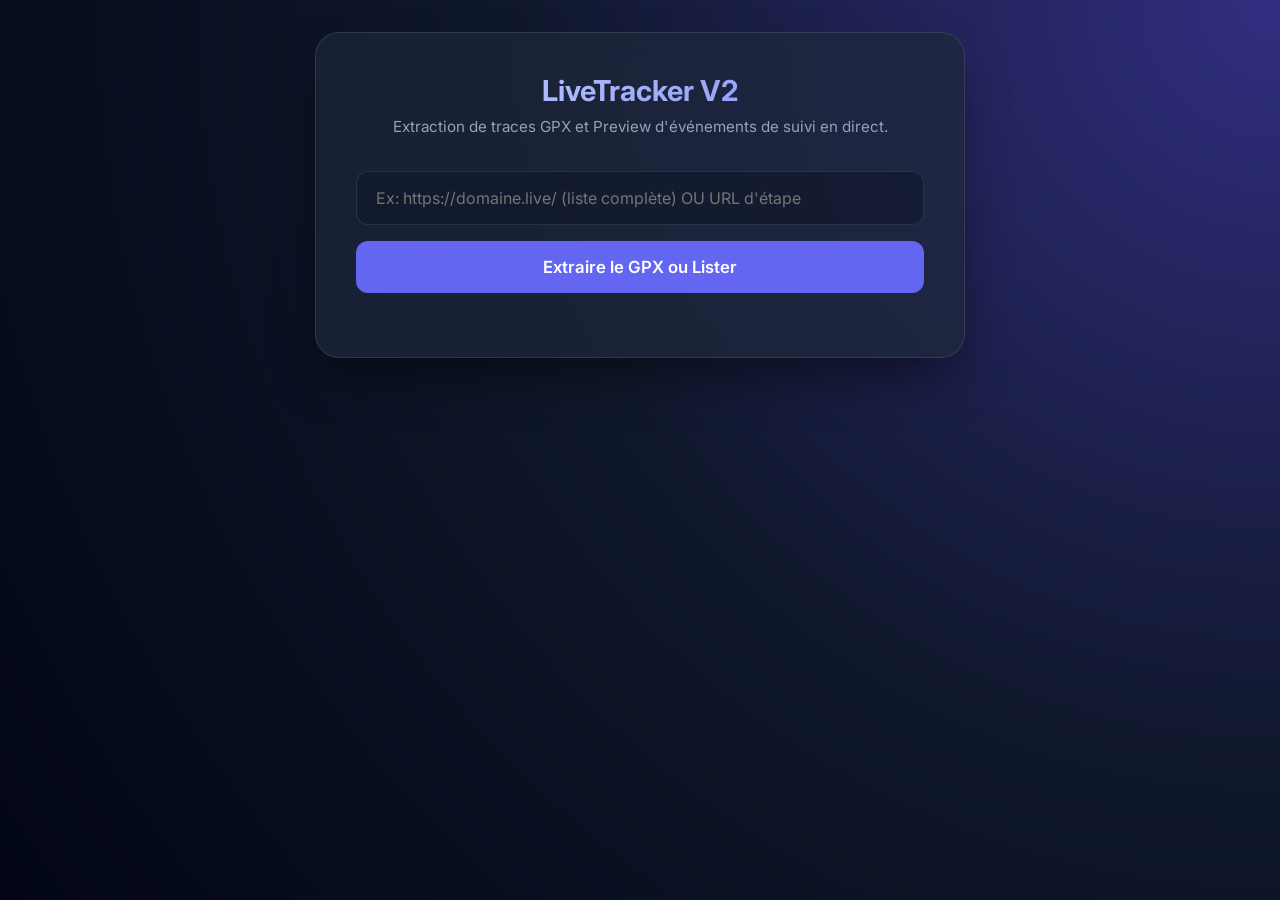
<file: index.html>
<!DOCTYPE html>
<html lang="fr">
<head>
    <meta charset="UTF-8">
    <meta name="viewport" content="width=device-width, initial-scale=1.0">
    <title>LiveTracker V2</title>
    
    <!-- PWA & Mobile Optimization -->
    <link rel="manifest" href="manifest.json">
    <meta name="theme-color" content="#6366f1">
    <meta name="apple-mobile-web-app-capable" content="yes">
    <meta name="apple-mobile-web-app-status-bar-style" content="black-translucent">
    <link rel="apple-touch-icon" href="icon.png">
    <link rel="icon" type="image/png" href="icon.png">
    
    <link href="https://fonts.googleapis.com/css2?family=Inter:wght@400;500;600;700&display=swap" rel="stylesheet">
    <style>
        :root {
            --primary: #6366f1;
            --primary-hover: #4f46e5;
            --bg: #0f172a;
            --bg-glass: rgba(30, 41, 59, 0.7);
            --text: #f8fafc;
            --text-muted: #94a3b8;
            --border: rgba(255, 255, 255, 0.1);
            
            --status-live: #f97316; /* Orange */
            --status-soon: #22c55e; /* Green */
            --status-replay: #3b82f6; /* Blue */
        }

        * {
            box-sizing: border-box;
            margin: 0;
            padding: 0;
            font-family: 'Inter', sans-serif;
        }

        body {
            background-color: var(--bg);
            color: var(--text);
            min-height: 100vh;
            display: flex;
            flex-direction: column;
            align-items: center;
            justify-content: flex-start;
            padding: 2rem 1rem;
            background: radial-gradient(circle at top right, #312e81 0%, #0f172a 50%, #020617 100%);
            background-attachment: fixed;
        }

        .container {
            width: 100%;
            max-width: 650px;
            background: var(--bg-glass);
            backdrop-filter: blur(16px);
            -webkit-backdrop-filter: blur(16px);
            border: 1px solid var(--border);
            padding: 2.5rem;
            border-radius: 1.5rem;
            box-shadow: 0 25px 50px -12px rgba(0, 0, 0, 0.5);
            animation: fadeIn 0.6s ease-out;
            margin-bottom: 2rem;
        }

        @keyframes fadeIn {
            from { opacity: 0; transform: translateY(20px); }
            to { opacity: 1; transform: translateY(0); }
        }

        h1 {
            font-size: 1.8rem;
            font-weight: 700;
            margin-bottom: 0.5rem;
            background: linear-gradient(135deg, #c7d2fe 0%, #818cf8 100%);
            -webkit-background-clip: text;
            background-clip: text;
            -webkit-text-fill-color: transparent;
            text-align: center;
        }

        p.subtitle {
            color: var(--text-muted);
            text-align: center;
            margin-bottom: 2rem;
            font-size: 0.95rem;
            line-height: 1.5;
        }

        .input-group {
            display: flex;
            flex-direction: column;
            gap: 1rem;
            margin-bottom: 1.5rem;
        }

        input {
            width: 100%;
            padding: 1rem 1.2rem;
            background: rgba(15, 23, 42, 0.6);
            border: 1px solid var(--border);
            border-radius: 0.75rem;
            color: white;
            font-size: 1rem;
            transition: all 0.3s ease;
        }

        input:focus {
            outline: none;
            border-color: var(--primary);
            box-shadow: 0 0 0 3px rgba(99, 102, 241, 0.2);
        }

        button.main-btn {
            width: 100%;
            padding: 1rem;
            background: var(--primary);
            color: white;
            border: none;
            border-radius: 0.75rem;
            font-size: 1.05rem;
            font-weight: 600;
            cursor: pointer;
            transition: all 0.3s ease;
        }

        button.main-btn:hover {
            background: var(--primary-hover);
            transform: translateY(-2px);
            box-shadow: 0 10px 15px -3px rgba(99, 102, 241, 0.3);
        }
        
        button:disabled {
            background: var(--text-muted);
            cursor: not-allowed;
            transform: none;
        }

        .logs {
            margin-top: 1.5rem;
            background: rgba(0, 0, 0, 0.3);
            border-radius: 0.75rem;
            padding: 1rem;
            max-height: 200px;
            overflow-y: auto;
            font-family: monospace;
            font-size: 0.85rem;
            color: #a7f3d0;
            display: none;
            border: 1px solid rgba(255, 255, 255, 0.05);
        }
        
        .logs.error { color: #fca5a5; }

        .download-zone {
            margin-top: 1.5rem;
            display: flex;
            flex-direction: column;
            gap: 0.75rem;
        }

        .dl-btn {
            background: #10b981;
            text-decoration: none;
            color: white;
            padding: 1rem;
            border-radius: 0.75rem;
            text-align: center;
            font-weight: 600;
            display: block;
            transition: all 0.3s ease;
            box-shadow: 0 4px 6px -1px rgba(16, 185, 129, 0.2);
        }

        .dl-btn:hover {
            background: #059669;
            transform: scale(1.02);
        }
        
        /* Category Sections */
        .category-section {
            margin-top: 2rem;
            width: 100%;
        }

        .category-header {
            font-size: 0.9rem;
            font-weight: 700;
            text-transform: uppercase;
            letter-spacing: 0.1em;
            color: var(--text-muted);
            margin-bottom: 1rem;
            padding-left: 0.5rem;
            border-left: 3px solid var(--border);
        }

        .category-header.replay { border-color: var(--status-replay); color: #93c5fd; }
        .category-header.live { border-color: var(--status-live); color: #fdba74; }
        .category-header.soon { border-color: var(--status-soon); color: #86efac; }

        .events-grid {
            display: grid;
            grid-template-columns: 1fr;
            gap: 1rem;
        }

        .event-card {
            background: rgba(255, 255, 255, 0.03);
            border: 1px solid var(--border);
            padding: 1.25rem;
            border-radius: 1rem;
            display: flex;
            flex-direction: column;
            gap: 1rem;
            transition: all 0.3s ease;
        }

        .event-card:hover {
            background: rgba(255, 255, 255, 0.07);
            border-color: rgba(255, 255, 255, 0.2);
            transform: translateY(-2px);
        }

        .event-top {
            display: flex;
            justify-content: space-between;
            align-items: flex-start;
        }

        .event-info {
            display: flex;
            flex-direction: column;
            gap: 0.25rem;
            flex: 1;
        }

        .event-name {
            font-weight: 600;
            color: white;
            font-size: 1.05rem;
        }

        .event-date {
            font-size: 0.8rem;
            color: var(--text-muted);
        }

        .status-badge {
            font-size: 0.65rem;
            font-weight: 800;
            padding: 0.25rem 0.6rem;
            border-radius: 2rem;
            text-transform: uppercase;
            letter-spacing: 0.05em;
        }

        .status-badge.live { background: rgba(249, 115, 22, 0.2); color: #fb923c; border: 1px solid rgba(249, 115, 22, 0.3); }
        .status-badge.soon { background: rgba(34, 197, 94, 0.2); color: #4ade80; border: 1px solid rgba(34, 197, 94, 0.3); }
        .status-badge.replay { background: rgba(59, 130, 246, 0.2); color: #60a5fa; border: 1px solid rgba(59, 130, 246, 0.3); }

        .event-actions {
            display: flex;
            gap: 0.75rem;
        }

        .btn-action {
            flex: 1;
            padding: 0.6rem;
            border-radius: 0.6rem;
            font-size: 0.85rem;
            font-weight: 600;
            cursor: pointer;
            border: none;
            transition: all 0.2s ease;
            display: flex;
            align-items: center;
            justify-content: center;
            gap: 0.4rem;
        }

        .btn-preview {
            background: rgba(255, 255, 255, 0.1);
            color: white;
        }

        .btn-preview:hover {
            background: rgba(255, 255, 255, 0.2);
        }

        .btn-extract {
            background: var(--primary);
            color: white;
        }

        .btn-extract:hover {
            background: var(--primary-hover);
        }

        @media (max-width: 480px) {
            .container { padding: 1.5rem; }
            h1 { font-size: 1.5rem; }
            .event-actions { flex-direction: column; }
        }
    </style>
</head>
<body>

    <div class="container">
        <h1>LiveTracker V2</h1>
        <p class="subtitle">Extraction de traces GPX et Preview d'événements de suivi en direct.</p>

        <div class="input-group">
            <input type="url" id="urlInput" placeholder="Ex: https://domaine.live/ (liste complète) OU URL d'étape" required>
            <button id="extractBtn" class="main-btn" onclick="startExtraction()">Extraire le GPX ou Lister</button>
        </div>

        <div id="logs" class="logs"></div>
        <div id="downloadZone" class="download-zone"></div>
        
        <div id="eventCategories">
            <!-- Event categories will be injected here -->
        </div>
    </div>

    <script>
        const CORS_PROXY = "https://corsproxy.io/?";
        const tDomain = "o" + "w" + "a" + "k" + "a" + ".live";

        
        // Register Service Worker
        if ('serviceWorker' in navigator) {
            window.addEventListener('load', () => {
                navigator.serviceWorker.register('./sw.js')
                    .then(reg => console.log('SW Registered'))
                    .catch(err => console.log('SW Error', err));
            });
        }

        function logMsg(msg, isError = false) {
            const logs = document.getElementById('logs');
            logs.style.display = 'block';
            if (isError) logs.classList.add('error');
            else logs.classList.remove('error');
            
            logs.innerHTML += `> ${msg}<br>`;
            logs.scrollTop = logs.scrollHeight;
        }

        async function fetchWithProxy(url, isJson = false) {
            const proxyUrl = CORS_PROXY + encodeURIComponent(url);
            const response = await fetch(proxyUrl);
            if (!response.ok) throw new Error(`Erreur réseau proxy (${response.status})`);
            
            if (isJson) return await response.json();
            return await response.text();
        }

        async function startExtraction(directUrl = null) {
            const urlInput = directUrl || document.getElementById('urlInput').value.trim();
            const btn = document.getElementById('extractBtn');
            const logs = document.getElementById('logs');
            const catZone = document.getElementById('eventCategories');
            const dzone = document.getElementById('downloadZone');
            
            if (!urlInput) {
                alert("Veuillez entrer une URL valide.");
                return;
            }

            // Si on demande la racine, on part sur l'affichage de la liste
            if (urlInput.toLowerCase().includes(tDomain) && !urlInput.includes("/stages")) {
                return await listPlatformEvents();
            }

            // Init state
            logs.innerHTML = '';
            if (!directUrl) {
                catZone.innerHTML = '';
                dzone.innerHTML = '';
            }
            btn.disabled = true;
            btn.innerText = "Extraction en cours...";

            try {
                logMsg("Récupération de la page web...");
                const htmlContent = await fetchWithProxy(urlInput, false);

                logMsg("Analyse du code source...");
                const stateMatch = htmlContent.match(/window\.__state__\s*=\s*'(\{.*?\})'/s);
                if (!stateMatch) {
                    throw new Error("Impossible de trouver les données de l'événement sur cette page.");
                }

                const jsonStr = stateMatch[1].replace(/\\\\/g, '\\').replace(/\\'/g, "'");
                const stateJson = JSON.parse(jsonStr);
                
                const stagename = stateJson.live?.live?.name || "Evénement Inconnu";
                const stagesData = stateJson.liveStage?.stages?.data || {};
                
                const stageKeys = Object.keys(stagesData);
                if (stageKeys.length === 0) throw new Error("Aucune étape (stage) trouvée.");

                logMsg(`${stageKeys.length} étape(s) trouvées pour "${stagename}".`);

                for (let i = 0; i < stageKeys.length; i++) {
                    const stageId = stageKeys[i];
                    const journame = stagesData[stageId].name || `Etape ${i+1}`;
                    logMsg(`Traitement: ${journame} (${i+1}/${stageKeys.length})`);
                    
                    const inputUrlObj = new URL(urlInput);
                    const apiDomain = "api." + inputUrlObj.hostname;
                    const geoUrl = `https://${apiDomain}/stages/${stageId}/geography`;
                    const geoData = await fetchWithProxy(geoUrl, true);
                    
                    const gpxStr = buildGPX(urlInput, stagename, journame, geoData);
                    createDownloadLink(stagename, journame, gpxStr);
                }

                logMsg("✅ Extraction terminée avec succès !");
            } catch (error) {
                console.error(error);
                logMsg(`ERREUR: ${error.message}`, true);
            } finally {
                btn.disabled = false;
                btn.innerText = "Extraire le GPX ou Lister";
            }
        }

        async function listPlatformEvents() {
            const logs = document.getElementById('logs');
            const catZone = document.getElementById('eventCategories');
            const btn = document.getElementById('extractBtn');
            const dzone = document.getElementById('downloadZone');
            
            logs.innerHTML = '';
            catZone.innerHTML = '';
            dzone.innerHTML = '';
            btn.disabled = true;
            btn.innerText = "Recherche d'événements...";
            
            try {
                logMsg("Récupération de la liste des événements...");
                const apiUrl = `https://api.${tDomain}/lives`;
                
                let data = await fetchWithProxy(apiUrl, true);

                if (!data || !data.data) throw new Error("Aucune donnée reçue.");

                const events = data.data;
                const now = new Date();
                
                const categories = {
                    replay: [],
                    live: [],
                    soon: []
                };

                events.forEach(ev => {
                    const start = new Date(ev.startedAt);
                    const end = new Date(ev.endedAt);
                    let status = "soon";
                    
                    if (now >= start && now <= end) status = "live";
                    else if (now > end) status = "replay";
                    
                    categories[status].push({ ...ev, status });
                });

                // Display order: Replay, On Live, Soon
                const order = ['replay', 'live', 'soon'];
                const labels = { replay: 'Replay', live: 'En Live', soon: 'À Venir' };

                order.forEach(catKey => {
                    const list = categories[catKey];
                    if (list.length === 0) return;

                    const section = document.createElement('div');
                    section.className = 'category-section';
                    
                    let html = `<h3 class="category-header ${catKey}">${labels[catKey]} (${list.length})</h3>`;
                    html += `<div class="events-grid">`;
                    
                    list.forEach(ev => {
                        const url = `https://${tDomain}/${ev.slug}/stages`;
                        const previewUrl = `https://${tDomain}/${ev.slug}`;
                        const dateStr = `Du ${new Date(ev.startedAt).toLocaleDateString()} au ${new Date(ev.endedAt).toLocaleDateString()}`;
                        
                        html += `
                            <div class="event-card">
                                <div class="event-top">
                                    <div class="event-info">
                                        <span class="event-name">${ev.name || ev.slug}</span>
                                        <span class="event-date">${dateStr}</span>
                                    </div>
                                    <span class="status-badge ${catKey}">${labels[catKey]}</span>
                                </div>
                                <div class="event-actions">
                                    <button class="btn-action btn-preview" onclick="window.open('${previewUrl}', '_blank')">🔍 Preview</button>
                                    <button class="btn-action btn-extract" onclick="extractSpecificEvent('${url}')">⚙️ Extraire</button>
                                </div>
                            </div>
                        `;
                    });
                    
                    html += `</div>`;
                    section.innerHTML = html;
                    catZone.appendChild(section);
                });
                
                logMsg(`${events.length} événements classés.`);
            } catch (err) {
                logMsg(`Erreur listage: ${err.message}`, true);
            } finally {
                btn.disabled = false;
                btn.innerText = "Extraire le GPX ou Lister";
            }
        }

        function extractSpecificEvent(url) {
            document.getElementById('urlInput').value = url;
            window.scrollTo({ top: 0, behavior: 'smooth' });
            startExtraction(url);
        }

        function buildGPX(url, stagename, journame, geoData) {
            const cleanName = `${stagename} - ${journame}`.replace(/[\\/*?:"<>|]/g, "").trim();
            let gpxContent = `<?xml version="1.0" encoding="UTF-8"?>\n`;
            gpxContent += `<gpx version="1.1" creator="Antigravity pour ToMaX" xmlns="http://www.topografix.com/GPX/1/1">\n`;
            gpxContent += `  <metadata><link>${url}</link></metadata>\n`;
            
            const waypoints = geoData?.data?.liveStageWaypoints || [];
            waypoints.forEach(wp => {
                if (wp.location && wp.location.length >= 2) {
                    const lat = parseFloat(wp.location[0]).toString();
                    const lon = parseFloat(wp.location[1]).toString();
                    const name = (wp.name || "").replace(/&/g, "&amp;").replace(/</g, "&lt;").replace(/>/g, "&gt;");
                    gpxContent += `  <wpt lat="${lat}" lon="${lon}"><name>${name}</name></wpt>\n`;
                }
            });
            
            gpxContent += `  <trk><name>${cleanName}</name><trkseg>\n`;
            const routes = geoData?.data?.liveStageRoutes;
            const routeArray = Array.isArray(routes) ? routes : (routes ? [routes] : []);
            
            routeArray.forEach(route => {
                (route.path || []).forEach(pt => {
                     if (pt.length >= 2) {
                        gpxContent += `    <trkpt lat="${pt[0]}" lon="${pt[1]}"></trkpt>\n`;
                     }
                });
            });
            
            gpxContent += `  </trkseg></trk>\n</gpx>`;
            return gpxContent;
        }

        function createDownloadLink(stagename, journame, content) {
            const cleanName = `${stagename} - ${journame}`.replace(/[\\/*?:"<>|]/g, "").trim() + ".gpx";
            const blob = new Blob([content], { type: 'application/gpx+xml' });
            const url = URL.createObjectURL(blob);
            
            const a = document.createElement('a');
            a.href = url;
            a.download = cleanName;
            a.className = "dl-btn";
            a.innerText = `⬇️ Télécharger ${cleanName}`;
            
            document.getElementById('downloadZone').appendChild(a);
        }
    </script>
</body>
</html>
</file>
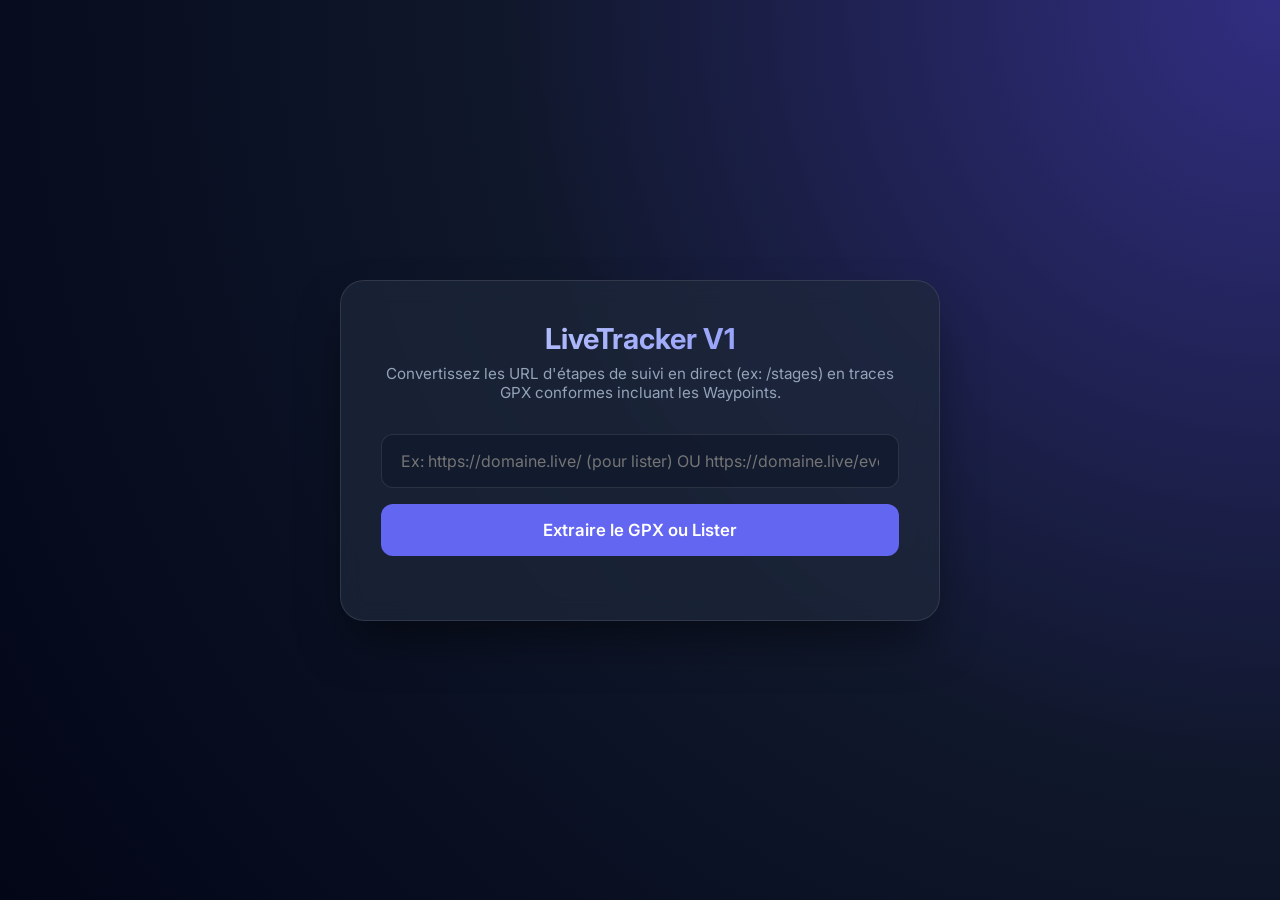
<file: index_v1.html>
<!DOCTYPE html>
<html lang="fr">
<head>
    <meta charset="UTF-8">
    <meta name="viewport" content="width=device-width, initial-scale=1.0">
    <title>LiveTracker V1</title>
    <link href="https://fonts.googleapis.com/css2?family=Inter:wght@400;500;600;700&display=swap" rel="stylesheet">
    <style>
        :root {
            --primary: #6366f1;
            --primary-hover: #4f46e5;
            --bg: #0f172a;
            --bg-glass: rgba(30, 41, 59, 0.7);
            --text: #f8fafc;
            --text-muted: #94a3b8;
            --border: rgba(255, 255, 255, 0.1);
        }

        * {
            box-sizing: border-box;
            margin: 0;
            padding: 0;
            font-family: 'Inter', sans-serif;
        }

        body {
            background-color: var(--bg);
            color: var(--text);
            min-height: 100vh;
            display: flex;
            flex-direction: column;
            align-items: center;
            justify-content: center;
            background: radial-gradient(circle at top right, #312e81 0%, #0f172a 50%, #020617 100%);
        }

        .container {
            width: 90%;
            max-width: 600px;
            background: var(--bg-glass);
            backdrop-filter: blur(12px);
            -webkit-backdrop-filter: blur(12px);
            border: 1px solid var(--border);
            padding: 2.5rem;
            border-radius: 1.5rem;
            box-shadow: 0 25px 50px -12px rgba(0, 0, 0, 0.5);
            animation: fadeIn 0.6s ease-out;
        }

        @keyframes fadeIn {
            from { opacity: 0; transform: translateY(20px); }
            to { opacity: 1; transform: translateY(0); }
        }

        h1 {
            font-size: 1.8rem;
            font-weight: 700;
            margin-bottom: 0.5rem;
            background: linear-gradient(135deg, #c7d2fe 0%, #818cf8 100%);
            -webkit-background-clip: text;
            -webkit-text-fill-color: transparent;
            text-align: center;
        }

        p.subtitle {
            color: var(--text-muted);
            text-align: center;
            margin-bottom: 2rem;
            font-size: 0.95rem;
        }

        .input-group {
            display: flex;
            flex-direction: column;
            gap: 1rem;
            margin-bottom: 1.5rem;
        }

        input {
            width: 100%;
            padding: 1rem 1.2rem;
            background: rgba(15, 23, 42, 0.6);
            border: 1px solid var(--border);
            border-radius: 0.75rem;
            color: white;
            font-size: 1rem;
            transition: all 0.3s ease;
        }

        input:focus {
            outline: none;
            border-color: var(--primary);
            box-shadow: 0 0 0 3px rgba(99, 102, 241, 0.2);
        }

        button {
            width: 100%;
            padding: 1rem;
            background: var(--primary);
            color: white;
            border: none;
            border-radius: 0.75rem;
            font-size: 1.05rem;
            font-weight: 600;
            cursor: pointer;
            transition: all 0.3s ease;
            position: relative;
            overflow: hidden;
        }

        button:hover {
            background: var(--primary-hover);
            transform: translateY(-2px);
            box-shadow: 0 10px 15px -3px rgba(99, 102, 241, 0.3);
        }
        
        button:disabled {
            background: var(--text-muted);
            cursor: not-allowed;
            transform: none;
        }

        .logs {
            margin-top: 1.5rem;
            background: rgba(0, 0, 0, 0.3);
            border-radius: 0.75rem;
            padding: 1rem;
            max-height: 200px;
            overflow-y: auto;
            font-family: monospace;
            font-size: 0.85rem;
            color: #a7f3d0;
            display: none;
        }
        
        .logs.error {
            color: #fca5a5;
        }

        .download-zone {
            margin-top: 1.5rem;
            display: flex;
            flex-direction: column;
            gap: 0.5rem;
        }

        .dl-btn {
            background: #10b981;
            text-decoration: none;
            color: white;
            padding: 0.8rem;
            border-radius: 0.5rem;
            text-align: center;
            font-weight: 600;
            display: none;
            transition: background 0.3s;
        }

        .dl-btn:hover {
            background: #059669;
        }
        
        .events-container {
            margin-top: 1.5rem;
            display: flex;
            flex-direction: column;
            gap: 0.8rem;
            text-align: left;
        }
        .event-card {
            background: rgba(255, 255, 255, 0.05);
            border: 1px solid var(--border);
            padding: 1rem;
            border-radius: 0.75rem;
            display: flex;
            justify-content: space-between;
            align-items: center;
            transition: all 0.2s ease;
        }
        .event-card:hover {
            background: rgba(255, 255, 255, 0.1);
            border-color: var(--primary);
        }
        .event-info {
            display: flex;
            flex-direction: column;
            gap: 0.2rem;
            width: 70%;
        }
        .event-name {
            font-weight: 600;
            color: white;
            font-size: 0.95rem;
        }
        .event-url {
            font-size: 0.75rem;
            color: var(--text-muted);
            white-space: nowrap;
            overflow: hidden;
            text-overflow: ellipsis;
        }
        .event-action {
            background: var(--primary);
            padding: 0.5rem 1rem;
            border-radius: 0.5rem;
            color: white;
            cursor: pointer;
            font-size: 0.85rem;
            font-weight: 600;
            border: none;
            width: auto;
        }
        .event-action:hover {
            background: var(--primary-hover);
        }
    </style>
</head>
<body>

    <div class="container">
        <h1>LiveTracker V1</h1>
        <p class="subtitle">Convertissez les URL d'étapes de suivi en direct (ex: /stages) en traces GPX conformes incluant les Waypoints.</p>

        <div class="input-group">
            <input type="url" id="urlInput" placeholder="Ex: https://domaine.live/ (pour lister) OU https://domaine.live/event-name/stages" required>
            <button id="extractBtn" onclick="startExtraction()">Extraire le GPX ou Lister</button>
        </div>

        <div id="logs" class="logs"></div>
        <div id="downloadZone" class="download-zone"></div>
    </div>

    <script>
        const CORS_PROXY = "https://corsproxy.io/?";
        
        function logMsg(msg, isError = false) {
            const logs = document.getElementById('logs');
            logs.style.display = 'block';
            if (isError) logs.classList.add('error');
            else logs.classList.remove('error');
            
            logs.innerHTML += `> ${msg}<br>`;
            logs.scrollTop = logs.scrollHeight;
        }

        async function fetchWithProxy(url, isJson = false) {
            const proxyUrl = CORS_PROXY + encodeURIComponent(url);
            const response = await fetch(proxyUrl);
            if (!response.ok) throw new Error(`Erreur réseau proxy (${response.status})`);
            
            if (isJson) {
                return await response.json();
            }
            return await response.text();
        }

        async function startExtraction(directUrl = null) {
            const urlInput = directUrl || document.getElementById('urlInput').value.trim();
            const btn = document.getElementById('extractBtn');
            const logs = document.getElementById('logs');
            const dzone = document.getElementById('downloadZone');
            
            if (!urlInput) {
                alert("Veuillez entrer une URL valide.");
                return;
            }

            // Si on demande la racine, on part sur l'affichage de la liste
            const tDomain = "o" + "w" + "a" + "k" + "a" + ".live";
            const rgx = new RegExp(`^https?:\\/\\/(www\\.)?${tDomain}\\/?$`, "i");
            if (urlInput.match(rgx) || urlInput.toLowerCase() === tDomain) {
                return await listPlatformEvents();
            }

            // Init state
            logs.innerHTML = '';
            if (!directUrl) dzone.innerHTML = ''; // Keep events list if triggered from card
            btn.disabled = true;
            btn.innerText = "Extraction en cours...";

            try {
                logMsg("Récupération de la page web...");
                const htmlContent = await fetchWithProxy(urlInput, false);

                logMsg("Analyse du code source...");
                
                // Regex extraction de 'window.__state__ = '...''
                const stateMatch = htmlContent.match(/window\.__state__\s*=\s*'(\{.*?\})'/s);
                if (!stateMatch) {
                    throw new Error("Impossible de trouver les données de l'événement sur cette page.");
                }

                const jsonStr = stateMatch[1].replace(/\\\\/g, '\\').replace(/\\'/g, "'");
                const stateJson = JSON.parse(jsonStr);
                
                const stagename = stateJson.live?.live?.name || "Evénement Inconnu";
                const stagesData = stateJson.liveStage?.stages?.data || {};
                
                const stageKeys = Object.keys(stagesData);
                if (stageKeys.length === 0) {
                    throw new Error("Aucune étape (stage) trouvée.");
                }

                logMsg(`${stageKeys.length} étape(s) trouvées pour l'événement "${stagename}".`);

                for (let i = 0; i < stageKeys.length; i++) {
                    const stageId = stageKeys[i];
                    const journame = stagesData[stageId].name || `Etape ${i+1}`;
                    logMsg(`Traitement: ${journame} (${i+1}/${stageKeys.length})`);
                    
                    const inputUrlObj = new URL(urlInput);
                    const apiDomain = "api." + inputUrlObj.hostname;
                    const geoUrl = `https://${apiDomain}/stages/${stageId}/geography`;
                    const geoData = await fetchWithProxy(geoUrl, true);
                    
                    const gpxStr = buildGPX(urlInput, stagename, journame, geoData);
                    
                    // Create Download Button for this stage
                    createDownloadLink(stagename, journame, gpxStr);
                }

                logMsg("✅ Extraction terminée avec succès !");

            } catch (error) {
                console.error(error);
                logMsg(`ERREUR: ${error.message}`, true);
            } finally {
                btn.disabled = false;
                btn.innerText = "Extraire le GPX ou Lister";
            }
        }

        async function listPlatformEvents() {
            const logs = document.getElementById('logs');
            const dzone = document.getElementById('downloadZone');
            const btn = document.getElementById('extractBtn');
            
            logs.innerHTML = '';
            dzone.innerHTML = '';
            btn.disabled = true;
            btn.innerText = "Recherche d'événements...";
            
            try {
                logMsg("Récupération de la liste des événements en cours / replays...");
                const apiUrl = `https://api.${tDomain}/lives`;
                
                // On peut parfois se passer du proxy pour les API REST si CORS est accepté
                let data = null;
                try {
                    const resp = await fetch(apiUrl);
                    if (resp.ok) data = await resp.json();
                    else throw new Error("CORS or error");
                } catch(e) {
                    data = await fetchWithProxy(apiUrl, true);
                }

                if (!data || !data.data || data.data.length === 0) {
                    logMsg("Aucun événement trouvé.", true);
                    return;
                }

                const events = data.data;
                logMsg(`${events.length} événements trouvés.`);
                
                let html = `<div class="events-container">
                    <h3 style="margin-bottom: 0.5rem; font-size: 1.1rem; color: #a5b4fc; text-align: center;">Événements en cours et Replays</h3>`;
                    
                events.forEach(ev => {
                    const url = `https://${tDomain}/${ev.slug}/stages`;
                    html += `
                        <div class="event-card">
                            <div class="event-info">
                                <span class="event-name">${ev.name || ev.slug}</span>
                                <span class="event-url">${url}</span>
                            </div>
                            <button class="event-action" onclick="extractSpecificEvent('${url}')">Extraire</button>
                        </div>
                    `;
                });
                
                html += `</div>`;
                dzone.innerHTML = html;
                
            } catch (err) {
                logMsg(`Erreur listage: ${err.message}`, true);
            } finally {
                btn.disabled = false;
                btn.innerText = "Extraire le GPX ou Lister";
            }
        }

        function extractSpecificEvent(url) {
            document.getElementById('urlInput').value = url;
            // Scroll en haut pour bien voir les logs
            window.scrollTo({ top: 0, behavior: 'smooth' });
            startExtraction(url);
        }

        function buildGPX(url, stagename, journame, geoData) {
            const cleanName = `${stagename} - ${journame}`.replace(/[\\/*?:"<>|]/g, "").trim();
            
            let gpxContent = `<?xml version="1.0" encoding="UTF-8"?>\n`;
            gpxContent += `<gpx version="1.1" creator="Antigravity pour ToMaX" xmlns="http://www.topografix.com/GPX/1/1">\n`;
            gpxContent += `  <metadata><link>${url}</link></metadata>\n`;
            
            const waypoints = geoData?.data?.liveStageWaypoints || [];
            waypoints.forEach(wp => {
                if (wp.location && wp.location.length >= 2) {
                    const lat = parseFloat(wp.location[0]).toString();
                    const lon = parseFloat(wp.location[1]).toString();
                    const name = (wp.name || "").replace(/&/g, "&amp;").replace(/</g, "&lt;").replace(/>/g, "&gt;");
                    gpxContent += `  <wpt lat="${lat}" lon="${lon}"><name>${name}</name></wpt>\n`;
                }
            });
            
            gpxContent += `  <trk><name>${cleanName}</name><trkseg>\n`;
            
            const routes = geoData?.data?.liveStageRoutes;
            const routeArray = Array.isArray(routes) ? routes : (routes ? [routes] : []);
            
            routeArray.forEach(route => {
                const trackPoints = route.path || [];
                trackPoints.forEach(pt => {
                     if (pt.length >= 2) {
                        const lat = parseFloat(pt[0]).toString();
                        const lon = parseFloat(pt[1]).toString();
                        gpxContent += `    <trkpt lat="${lat}" lon="${lon}"></trkpt>\n`;
                     }
                });
            });
            
            gpxContent += `  </trkseg></trk>\n</gpx>`;
            
            return gpxContent;
        }

        function createDownloadLink(stagename, journame, content) {
            const cleanName = `${stagename} - ${journame}`.replace(/[\\/*?:"<>|]/g, "").trim() + ".gpx";
            
            const blob = new Blob([content], { type: 'application/gpx+xml' });
            const url = URL.createObjectURL(blob);
            
            const a = document.createElement('a');
            a.href = url;
            a.download = cleanName;
            a.className = "dl-btn";
            a.style.display = "block";
            a.innerText = `⬇️ Télécharger ${cleanName}`;
            
            document.getElementById('downloadZone').appendChild(a);
        }
    </script>
</body>
</html>
</file>
